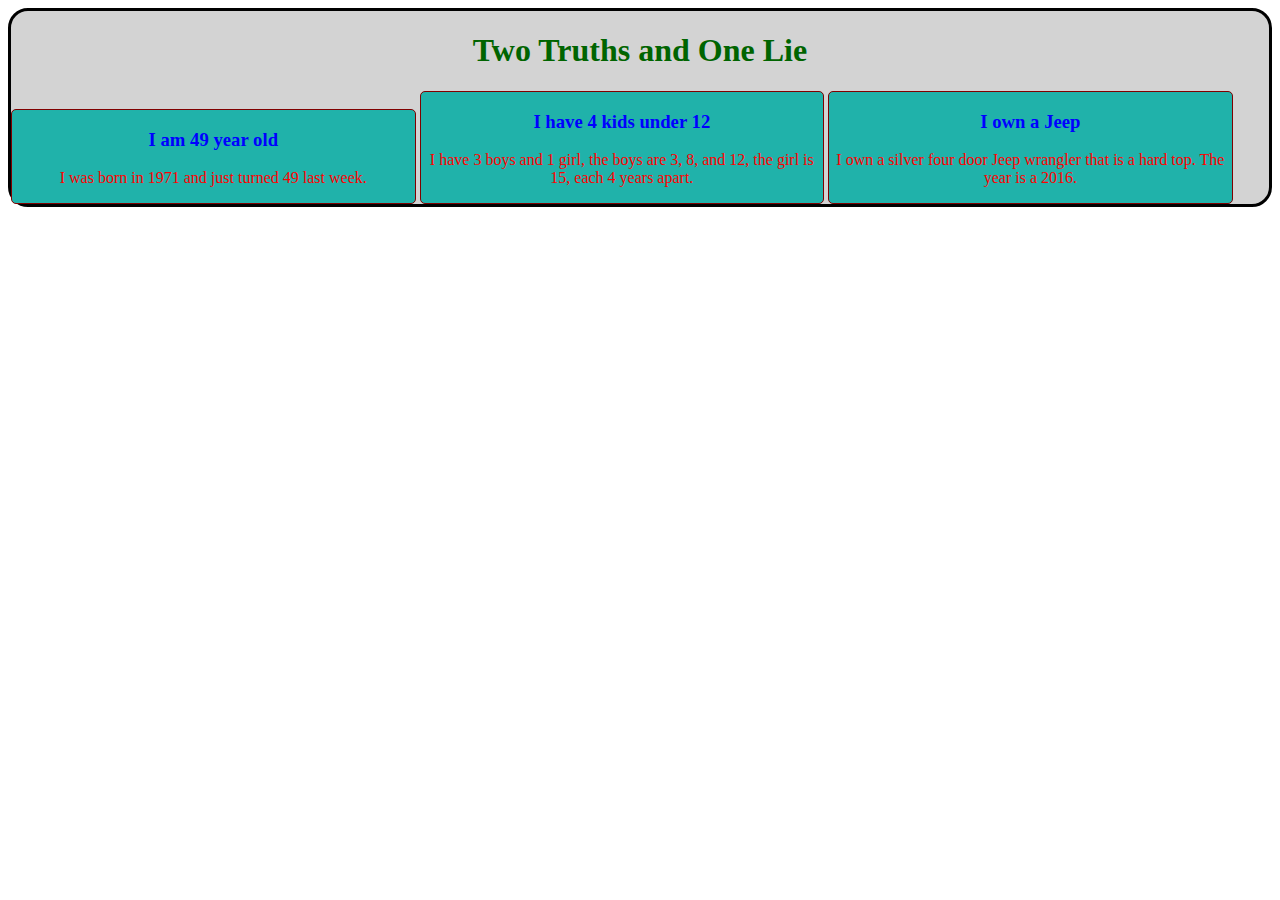
<file: 00.01-html/index.html>
<!DOCTYPE html>
<html lang="en">
<head>
    <meta charset="UTF-8">
    <meta name="viewport" content="width=device-width, initial-scale=1.0">
    <title>Challenge</title>
</head>
<body>

<!--

Three Different type of Casings 
PascalCasing
camelCasing common with Jafa Script
snake_casing

-->

    <div id="truthLieSection"> 
    <h1 id="truthLieTitle">Two Truths and One Lie</h1>
<div class="truthLieContainer">
    <h3 class="truthOrLie">I am 49 year old</h3>
    <p class="description">I was born in 1971 and just turned 49 last week.</p>
</div>
<div class="truthLieContainer">
    <h3 class="truthOrLie">I have 4 kids under 12</h3>
    <p class="description">I have 3 boys and 1 girl, the boys are 3, 8, and 12, the girl is 15, each 4 years apart.</p>  
</div>
<div class="truthLieContainer">
    <h3 class="truthOrLie">I own a Jeep</h3>
    <p class="description">I own a silver four door Jeep wrangler that is a hard top.  The year is a 2016.</p>
</div>
</div>

<style>
#truthLieTitle {
    color: darkgreen;
    text-align: center;
}
.truthOrLie{
    color: blue;
}
.description{
    color: red;
}
#truthLieSection{
    border-width: 3px;
    border-style: solid;
    border-color: black;
    border-radius: 20px;
    background-color: lightgrey;
}
.truthLieContainer{
    border: 1px solid maroon;
    border-radius: 5px;
    background-color: lightseagreen;
    text-align: center;
    display: inline-block;
    width: 32%;
}
</style>
</body>
</html>
</file>
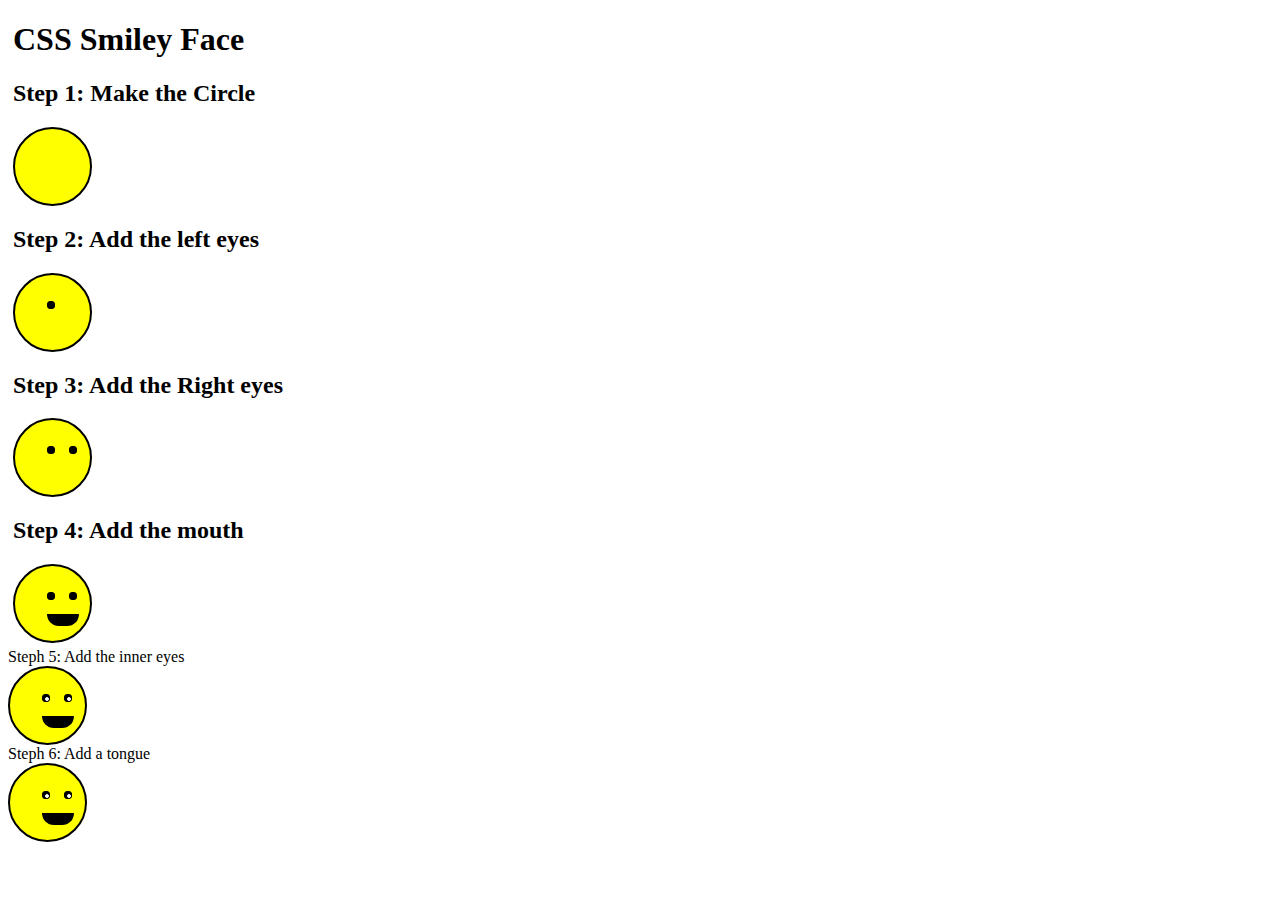
<file: Smilyface/css_smiley.html>
<!DOCTYPE html>
<html lang="en">
<head>
    <meta charset="UTF-8">
    <meta name="viewport" content="width=device-width, initial-scale=1.0">
    <link rel="stylesheet" href="css_smiley.css">
    <title>Smiley Face</title>
    </head>
<body>
    <div class="wrapper">
        <h1>CSS Smiley Face</h1>
        <h2>Step 1:  Make the Circle</h2>
        <div class="face"></div>
      
        <h2>Step 2: Add the left eyes</h2>
        <div class="face">
            <div class="lefteye"></div>
        </div>
       
        <h2>Step 3: Add the Right eyes</h2>
        <div class="face">
            <div class="lefteye"></div>
            <div class="righteye"></div> 
            </div> 
       
            <h2> Step 4: Add the mouth</h2>
        <div class="face">
            <div class="lefteye"></div>
            <div class="righteye"></div>  
            <div class="mouth"></div>
            </div>
    </div>
    
    <hd>Steph 5: Add the inner eyes</hd>
    <div class="face">
        <div class="lefteye">
        <div id="inner-left"></div>
    </div>
        <div class="righteye"> 
        <div id="inner-right"></div>
    </div>
        <div class="mouth"></div> 
    </div>

    <hd>Steph 6: Add a tongue </hd>
    <div class="face">
        <div class="lefteye">
        <div id="inner-left"></div>
    </div>
        <div class="righteye"> 
        <div id="inner-right"></div>
    </div>
        <div class="mouth"></div> 
        <div id="tongue"></div>
    </div>
</body>
</html>
</file>
<file: Smilyface/css_smiley.css>
.wrapper {
    margin: 5px;
}
.face {
    width: 75px;
    height: 75px;
    border: solid 2px black;
    background-color: yellow;
    border-radius: 50px;
}
.lefteye {
    width: 6px;
    height: 6px;
    border: solid 1px black;
    border-radius: 3px;
    z-index: 1;
    position: relative;
    left: 32px;
    top: 26px;
    background-color: black;
}
.righteye {
    width: 6px;
    height: 6px;
    border: solid 1px black;
    border-radius: 3px;
    z-index: 1;
    position: relative;
    left: 54px;
    top: 18px;
    background-color: black;
}
#inner-left {
    width: 2px;
    height: 2px;
    border: solid 1px white;
    border-radius: 2px;
    position: relative;
    left: 2px;
    top: 2px;
    background-color: white;
    }
#inner-right { {}
    width: 2px;
    height: 2px;
    border: solid 1px white;
    border-radius: 2px;
    position: relative;
    left: 2px;
    top: 2px;
    background-color: white;
    }
    .mouth {
        width: 30px;
        height: 10px;
        border: solid 1px black;
        border-radius: 0 0 45px 45px;
        margin: 16px;
        position: relative;
        top: 1em;
        left: 1em;
        background-color: black;
    }
</file>
